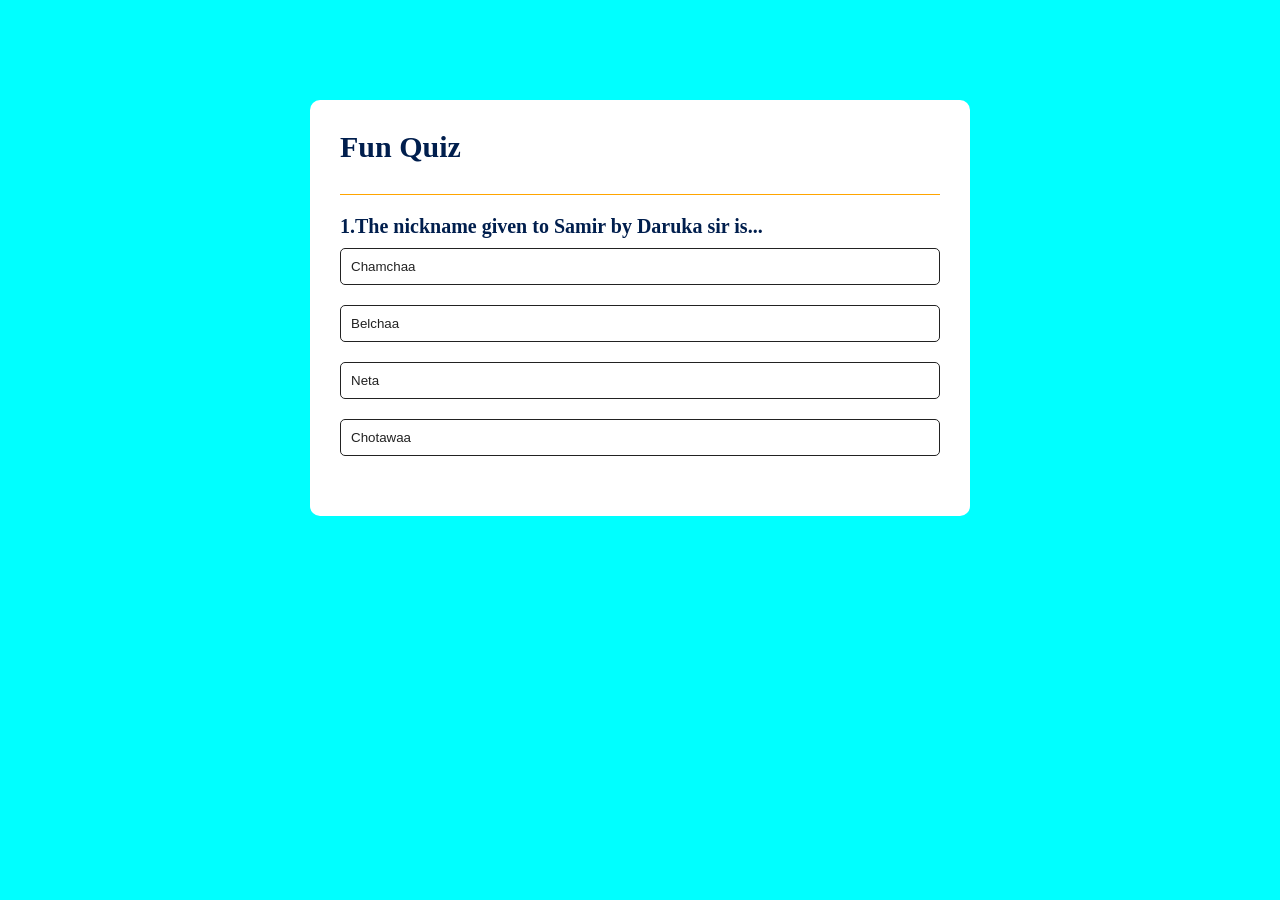
<file: index.html>
<html>
    <head>
        <title>Fun Quiz</title>
        <link rel="stylesheet" href="fun_quiz_style.css">
       
       
    </head>


    <body>
        <div class="app">
            <h1 >Fun Quiz</h1>
           
            <div class="quiz">
                <h2 id="question">Question Goes Here</h2>
                <div id="answer-buttons">
                    <button class="btn">Answer 1</button>
                    <button class="btn">Answer 2</button>
                    <button class="btn">Answer 3</button>
                    <button class="btn">Answer 4</button>
                </div>

                <button id="next-button">nexT</button>

            </div>

        </div>


        <script src="fun_quiz_script.js"></script>

    </body>

</html>
</file>
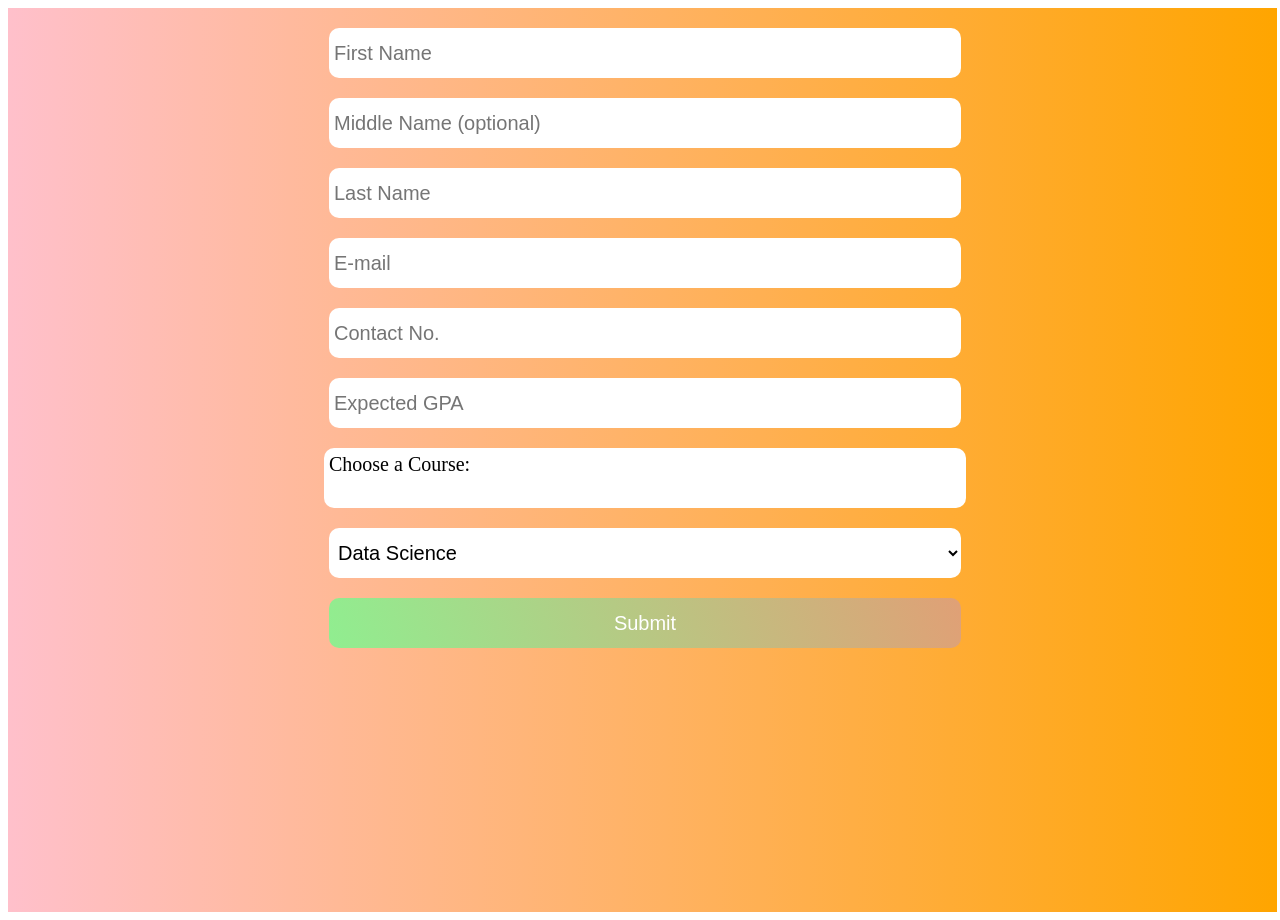
<file: form.html>
<html lang="en">
<head>
    <meta charset="UTF-8">
    <meta name="viewport" content="width=device-width, initial-scale=1.0">
    <title>Document</title>
    <style>
        .main{
            width: 100%;
            height: auto;
            min-height: 100%;
            background: linear-gradient(270deg,orange,pink);
            padding-top: 20px;
            padding-left: 5px;
        }
        .info{
            display: flex;
            flex-direction: column;
            align-items: center;
            justify-content: space-evenly;
            gap: 20px;
        }
        .contactInputs{
            background-color: #fff;
            padding: 5px;
            border: none;
            border-radius: 10px;
            width: 50%;
            height: 50px;
            font-size: 20px;
        }
        #submitBtn{
            padding: 5px;
            font-size: 20px;
            color: #fff;
            background: linear-gradient(250deg,rgb(224, 160, 118),lightgreen);
            cursor: pointer;
            transition: .4s;
            border: none;
            border-radius: 10px;
        }
        #submitBtn:hover{
            background: linear-gradient(250deg,rgb(212, 226, 80),rgb(144, 238, 202)); 
            
        }
        
        
    </style>
</head>
<body>
    <div class="main">
       <form action="https://api.web3forms.com/submit" method="POST" class="info">
            <input type="hidden" name="access_key" value="62a924ca-2851-44bc-9e7c-16273c20fbfb">

            <input type="text" name="first_name" placeholder="First Name" required class="contactInputs">

            <input type="text" name="middle_name" placeholder="Middle Name (optional)" class="contactInputs">

            <input type="text" name="last_name" placeholder="Last Name" required class="contactInputs">

            <input type="email" name="email" placeholder="E-mail" required class="contactInputs">

           

            <input type="tel"  name="Contact" pattern="[9]{1}[7-8]{1}[0-9]{8}" placeholder="Contact No." class="contactInputs">

            <input type="number" name="GPA" placeholder="Expected GPA" required max="4" min="0" step="0.01" class="contactInputs">

            <label for="Course" class="contactInputs">Choose a Course:</label>
            <select name="course" id="course" class="contactInputs">
                <option value="Data Science">Data Science</option>
                <option value="Software Engineering">Software Engineering</option>
                <option value="Civil Engineering">Civil Engineering</option>
                <option value="Mechanical Engineering">Mechanical Engineering</option>
                <option value="Aerospace">Aerospace</option>
                <option value="B.Sc CSIT">B.Sc CSIT</option>
                <option value="B.C.A">B.C.A</option>
                <option value="B.B.A">B.B.A</option>
                <option value="B.B.S"><B.B.S/option>
            </select>
            <button type="submit" id="submitBtn" class="contactInputs">Submit</button>
       </form>
    </div>
</body>
</html>
</file>
<file: fun_quiz_style.css>
*{
    margin: 0;
    padding: 0;
}
body{
    background: cyan;
}
.app{
    background: #fff;
    width: 90%;
    max-width: 600px;
    margin: 100px auto 0;
    border-radius: 10px;
    padding: 30px;
}
.app h1{
    font-size: 30px;
    color: #001e4d;
    font-weight: 600;
    border-bottom: 1px solid orange;
    padding-bottom: 30px;

}
.quiz{
    padding: 20px 0;
}
.quiz h2{
    font-size: 20px;
    color: #001e4d;
    font-weight: 600;
}
.btn{
    background: #fff;
    color: #222;
    font-weight: 500;
    width: 100%;
    border: 1px solid #222;
    padding: 10px;
    margin: 10px 0;
    text-align: left;
    border-radius: 5px;
    cursor: pointer;
    transition: all .2s;
}
.btn:hover:not([disabled]){
    background: rgb(88, 56, 146);
    color: #ffffff;
}
.btn:disabled{
    cursor: no-drop;
}
#next-button{
    background: blue;
    color: #fff;
    font-weight: 500;
    border: 0;
    padding: 10px;
    margin: 20px auto 0;
    border-radius: 5px;
    cursor: pointer;
    display: none;
}
.correct{
    background: green;
    transition: .1s;
}
.correct:hover{
    background: green;
}
.incorrect{
    background: red;
    transition: .1s;
}
.incorrect:hover{
    background: red;
}
</file>
